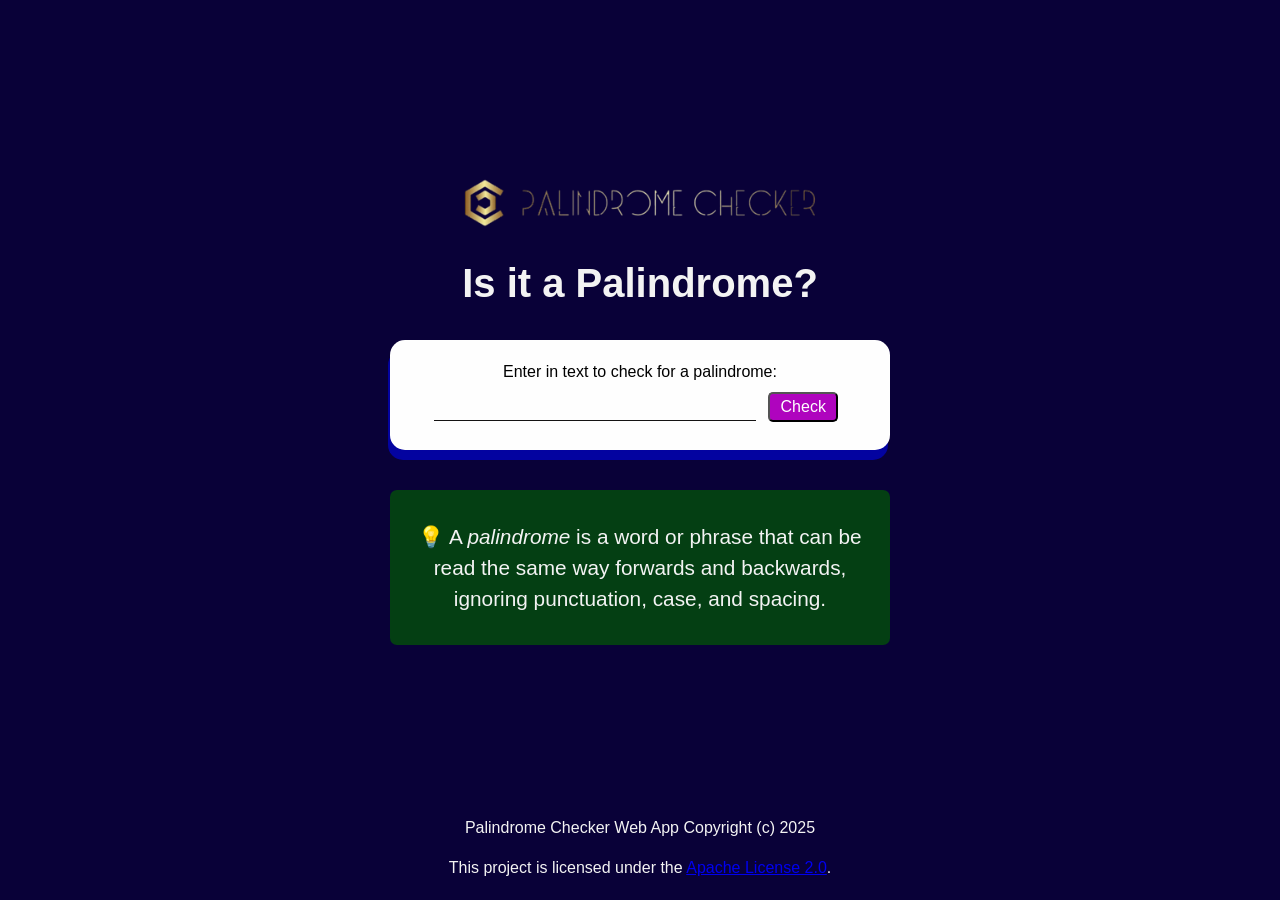
<file: index.html>
<!-- *!
 * Palindrome Checker Web App
 * Copyright (c) 2025 Tushar Kumar Sahu
 * Licensed under the Apache License 2.0
 * See LICENSE file for more information. 
 * http://www.apache.org/licenses/LICENSE-2.0
 -->

<!DOCTYPE html>
<html lang="en">

<head>
    <meta charset="UTF-8">
    <meta name="viewport" content="width=device-width, initial-scale=1.0">
    
    <!-- Title and Description for SEO -->
    <meta name="description" content=" A palindrome is a word or phrase that can be read the same way forwards and backwards, ignoring punctuation, case, and spacing.">

    <!-- Keywords for SEO -->
    <meta name="keywords" content="palindrome checker, palindrome app, palindrome test, check palindrome, word checker, phrase checker, number palindrome, reverse word checker, is it a palindrome, palindrome tool, palindrome online, palindrome detection, palindrome generator, palindrome web app, palindrome checker online, free palindrome checker, palindrome checker for phrases, check if a word is a palindrome, easy palindrome checker, text palindrome tester">
    <meta http-equiv="X-UA-Compatible" content="IE=7,IE=edge,chrome=1">

    <!-- Open Graph tags for Social Media Sharing -->
    <meta property="og:title" content="Palindrome Checker Web App">
    <meta property="og:description" content="Check if a word, phrase, or number is a palindrome with this simple and intuitive web app.">
    <meta property="og:image" content="https://root-tester.github.io/Palindrome-Checker/palindrome.logo.png"><!-- Replace with an image URL -->
    <meta property="og:url" content="https://root-tester.github.io/Palindrome-Checker/palindrome.html"> <!-- Replace with your app's URL -->
    <meta property="og:type" content="website">

    <!-- Author and other meta information -->
    <meta name="author" content="Tushar Kumar Sahu">
    <meta name="robots" content="index, follow">

    <!-- Favicon -->
    <link rel="icon" href="palindromeFavicon.png" type="image/x-icon">
    
    <!-- Theme Color for mobile devices -->
    <meta name="theme-color" content="#090138">
    
    <!-- stylesheet script canonical and page title info -->
    <link rel="stylesheet" href="palindrome.css">
    <link rel="canonical" href="https://root-tester.github.io/Palindrome-Checker/palindrome.html"> 
    <script src="palindrome.js"></script>
    <title>Palindrome Checker</title>
</head>

<body>
    <main class="main-content">
        <div class="codeCampLogo">

        </div>
        <h1 class="title">Is it a Palindrome? </h1>

        <div class="palindrome-container">
            <label for="text-input">Enter in text to check for a palindrome: </label> <br>
            <input type="text" name="palindrome-text" id="text-input">
            <button id="check-btn" onclick="checkResult()">Check</button>

            <div id="result"></div>

        </div>

        <div class="palindrome-defination">
            <p class="defination">
                <span role="img" aria-label="light-bulb">💡</span>
                A
                <dfn>palindrome</dfn> is a word or phrase that can be read the same way forwards and backwards,
                ignoring
                punctuation, case, and spacing.
            </p>
        </div>

    </main>

    <footer>
       <p>
        Palindrome Checker Web App  Copyright (c) 2025
       </p>
        <p>This project is licensed under the <a href="LICENSE"
                target="_blank">Apache License 2.0</a>.</p>
    </footer>
</body>

</html>
</file>
<file: palindrome.css>
/*!
 * Palindrome Checker Web App
 * Copyright (c) 2025 Tushar Kumar Sahu
 * Licensed under the Apache License 2.0
 * See LICENSE file for more information.
 * http://www.apache.org/licenses/LICENSE-2.0
 */

* {
    font-family: 'Trebuchet MS', 'Lucida Sans Unicode', 'Lucida Grande', 'Lucida Sans', Arial, sans-serif;
    box-sizing: border-box;
    line-height: 1.5;
}

body {
    background-color: rgb(9, 1, 56);
    color: #f3f3f3;
    text-align: center;
}

.main-content {
    width: 100%;
    min-height: 88vh;
    display: flex;
    flex-direction: column;
    text-align: center;
    align-items: center;
    justify-content: center;    
}

.codeCampLogo {
    white-space:pre-wrap;
    width: 500px;
    background: url('palindrome.logo.png');
    background-position: center;
    background-repeat: no-repeat;
    background-size: 100%;
    height: 80px;
    max-width: 100%;
}

.title {
    font-size: 2.5rem;
    margin-top: 10px;
}

.palindrome-container {
    width: 500px;
    color: #000000;
    max-width: 100%;
    background-color: #fefefe;
    padding: 20px;
    border-radius: 15px;
    box-shadow: -2px 10px #0303a0;
}

#text-input {
    height: 30px;
    width: 70%;
    font-size: 1.2rem;
    background-color: #fefefe;
    border: none;
    border-bottom: 1.5px solid #141313;
    text-align: center;
}

#text-input:focus {
    outline: none;
    border-bottom: 2px solid #0e60ca;
    background-color: #fefefe;
}

#check-btn {
    background-color: #af04be;
    height: 30px;
    width: 70px;
    font-size: 1rem;
    color: #fefefe;
    border-radius: 5px;
    margin: 8px;
}

#result {
    font-size: 1.2rem;
    width:auto;
    overflow-x: auto;
    white-space: pre-wrap;
}

.palindrome-defination {
    margin-top: 40px;
    width: 500px;
    max-width: 100%;
    background-color: #043f13;
    border-radius: 7px;
    padding: 10px;
    font-size: 1.3rem;

}
</file>
